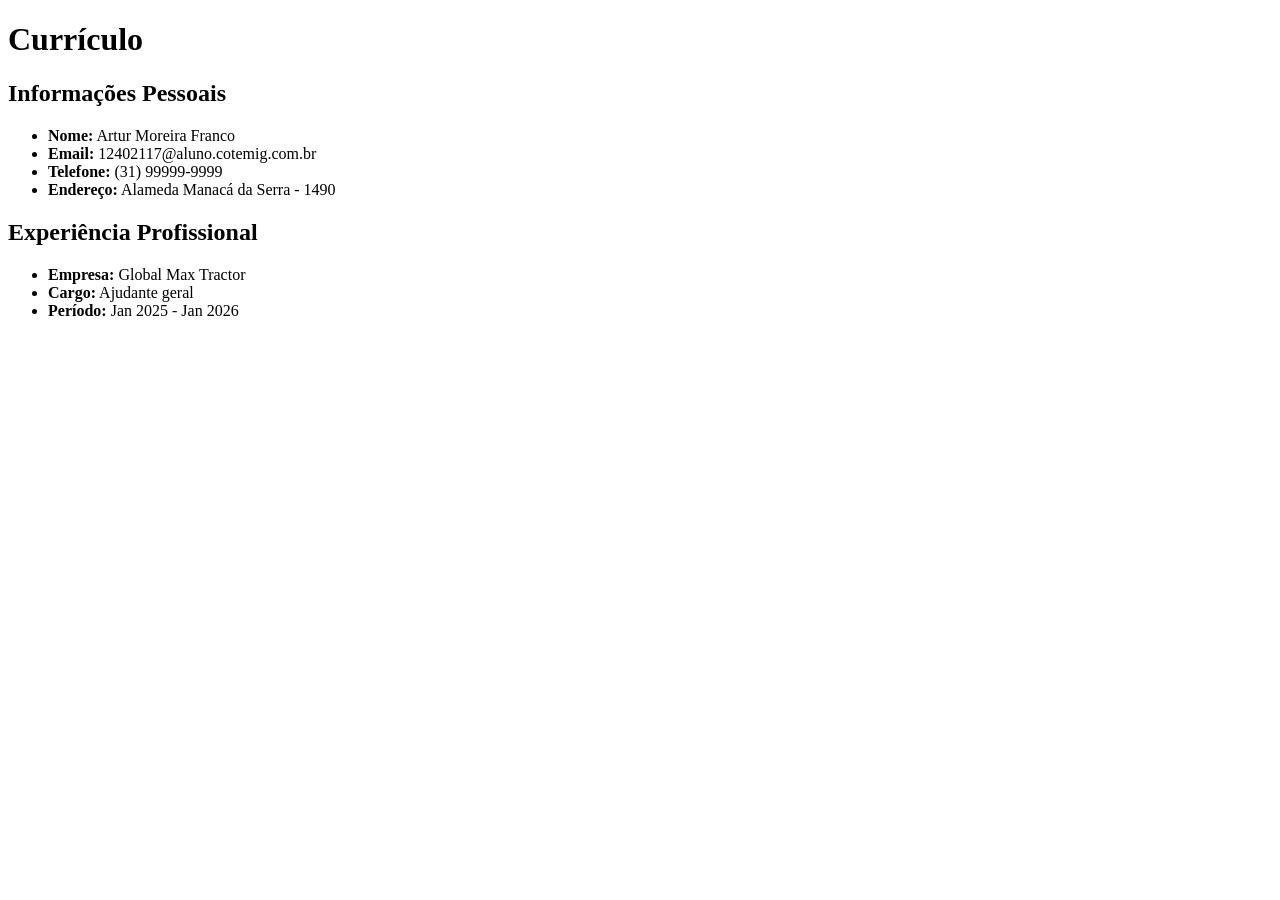
<file: templates/curriculo.html>
<!DOCTYPE html>
<html lang="pt-BR">

<head>
    <meta charset="UTF-8">
    <meta name="viewport" content="width=device-width, initial-scale=1.0">
    <title>Currículo</title>
</head>

<body>
    <h1>Currículo</h1>

    <h2>Informações Pessoais</h2>
    <ul>
        <li><strong>Nome:</strong> Artur Moreira Franco</li>
        <li><strong>Email:</strong> 12402117@aluno.cotemig.com.br</li>
        <li><strong>Telefone:</strong> (31) 99999-9999</li>
        <li><strong>Endereço:</strong> Alameda Manacá da Serra - 1490</li>
    </ul>

    <h2>Experiência Profissional</h2>
    <ul>
        <li><strong>Empresa:</strong> Global Max Tractor</li>
        <li><strong>Cargo:</strong> Ajudante geral</li>
        <li><strong>Período:</strong> Jan 2025 - Jan 2026</li>
    </ul>
</body>

</html>
</file>
